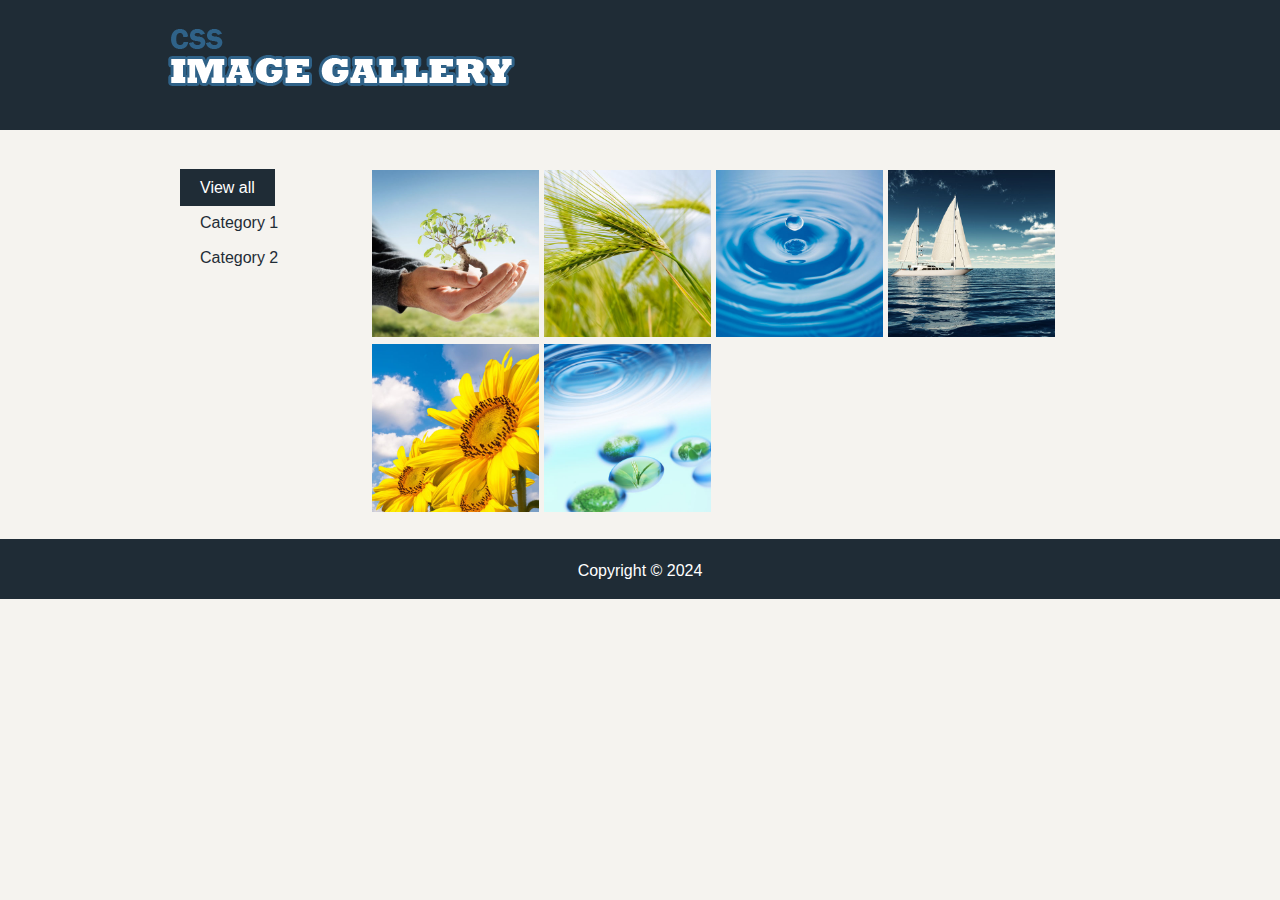
<file: index.html>
<!DOCTYPE html>
<html>
<head>
	<title>CSS Image Gallery</title>
	<link rel="stylesheet" href="css/style.css">
	<link rel="stylesheet" href="css/jquery.fancybox.css">
	<link rel="stylesheet" href="css/jquery.fancybox-buttons.css">
	<link rel="stylesheet" href="css/jquery.fancybox-thumbs.css">
	
	<script src="js/jquery.js"></script>
	<script src="js/jquery.fancybox.pack.js"></script>
	<script src="js/jquery.fancybox-buttons.js"></script>
	<script src="js/jquery.fancybox-media.js"></script>
	<script src="js/jquery.fancybox-thumbs.js"></script>
	<script type="text/javascript">
		$(document).ready(function() {
			$(".fancybox").fancybox({
				helpers:{
					buttons:{}
				}
			});
			
			$('.filter').on('click', function(){
				var $this = $(this);
				if(!$this.hasClass('active')){
					$('.filter').removeClass('active');
					$this.addClass('active'); //Set active tab
					//Get data-rel
					var $filter = $this.data('rel');
					$filter == 'all' ?
					$('.fancybox')
					.attr('data-fancybox-group','gallery')
					.not(":visible")
					.fadeIn()
					: //else
					$('.fancybox')
					.fadeOut(0)
					.filter(function(){
						return $(this).data('filter') == $filter;
					})
					.attr('data-fancybox-group', $filter)
					.fadeIn(1000);
				} //if
			});
		});
	</script>
</head>
<body>
	<header>
		<div class="container">
			<img src="img/logo.png" class="logo">
		</div>
	</header>
	<div class="container">
		<section>
			<div class="gallery">
				<a class="fancybox" data-fancybox-group="gallery" data-filter="category1" href="img/image1.jpg"><img src="img/image1.jpg"></a>
				<a class="fancybox" data-fancybox-group="gallery" data-filter="category1" href="img/image2.jpg"><img src="img/image2.jpg"></a>
				<a class="fancybox" data-fancybox-group="gallery" data-filter="category2" href="img/image3.jpg"><img src="img/image3.jpg"></a>
				<a class="fancybox" data-fancybox-group="gallery" data-filter="category1" href="img/image4.jpg"><img src="img/image4.jpg"></a>
				<a class="fancybox" data-fancybox-group="gallery" data-filter="category2" href="img/image5.jpg"><img src="img/image5.jpg"></a>
				<a class="fancybox" data-fancybox-group="gallery" data-filter="category2" href="img/image6.jpg"><img src="img/image6.jpg"></a>
			</div>
		</section>
		<aside>
			<nav>
				<a data-rel="all" href="javascript:;" class="filter active">View all</a>
				<a data-rel="category1" href="javascript:;" class="filter">Category 1</a>
				<a data-rel="category2" href="javascript:;" class="filter">Category 2</a>
			</nav>
		</aside>
	</div>
	<footer>
		<div class="container">
			<p>Copyright &copy; 2024</p>
		</div>
	</footer>
</body>
</html>
</file>
<file: css/style.css>
*{
	margin:0;
	padding:0;
}

body{
	font-family:'Arial', sans-serif;
	background:#f5f3ef;
	line-height:1.5em;
	color:#666;
}

a{
	color:#1f2c36;
	text-decoration:none;
}

ul,li{
	list-style:none;
}

header{
	height:130px;
	background:#1f2c36;
	color:#fff;
	margin-bottom:20px;
}

.logo{
	padding-top:20px;
}

.container{
	width:80%;
	max-width:960px;
	margin:auto;
	overflow:auto;
}

section{
	float:right;
	width:80%;
	padding:20px;
	overflow:auto;
	box-sizing:border-box;
}

aside{
	float:left;
	width:20%;
	padding:20px;
	overflow:auto;
	box-sizing:border-box;
}

.gallery img{
	width:23%;
	opacity:1;
	transition: all 1s;
}

.gallery img:hover{
	background:#fff;
	opacity:0.5;
	transition: all 1s;
}

nav a{
	line-height:2.2em;
	padding:10px 20px;
}

nav a.active{
	background:#1f2c36;
	color:#fff;
}

nav a:hover{
	background:#ccc;
}

footer{
	height:40px;
	background: #1f2c36;
	color:#fff;
	text-align:center;
	padding-top:20px;
}

@media(max-width:960px){
	.container{
		width:95%;
	}
	
	section, aside{
		float:none;
		width:100%;
	}
	
	.gallery img{
		width:49%;
	}
}
</file>
